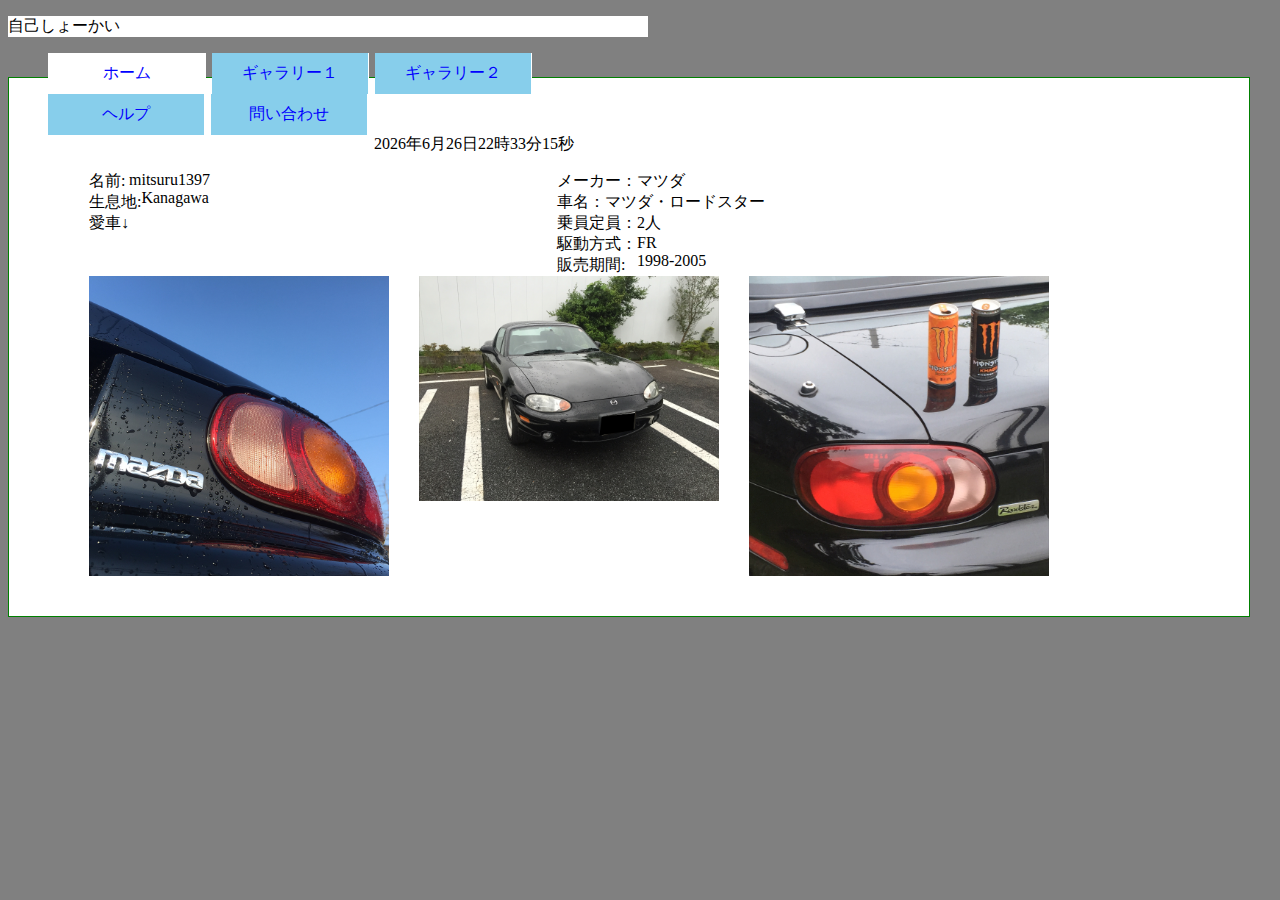
<file: index.html>
<!DOCTYPE html>
<html lang="ja">
  <head>
    <meta charset = "UTF-8">
    <link rel="stylesheet" type="text/css" href="css/default.css">
    <title>自己紹介だってさ</title>
  </head>
  <body>
    <header>
      <p>自己しょーかい</p>
    </header>
        <nav id="gnav">
      <ul>
        <li><a href="#" class="selected">ホーム</a></li>
        <li><a href="#">ギャラリー１</a></li>
        <li><a href="#">ギャラリー２</a></li>
        <li><a href="#">ヘルプ</a></li>
        <li><a href="#">問い合わせ</a></li>
      </ul>
    </nav>
    <article id="main">
    <section class="car_picture">
      <p id="countdown"></p>
    <script type ="text/javascript" src="js/default.js"></script>
    <d1 class = "explanation">
      <dt>名前:</dt><dd>mitsuru1397</dd>
      <dt>生息地:</dt><dd>Kanagawa</dd>
      <dt>愛車↓</dt>
    </d1>
      <d1 class="explanation">
        <dt>メーカー：</dt><dd>マツダ</dd>
        <dt>車名：</dt><dd>マツダ・ロードスター</dd>
        <dt>乗員定員：</dt><dd>2人</dd>
        <dt>駆動方式：</dt><dd>FR</dd>
        <dt>販売期間:</dt><dd>1998-2005</dd>
        
      </d1>
      <img src="img/IMG_2617.jpg" alt="NB8Cテール" width=300 class="photo">
      <img src="img/IMG_4325.jpg" alt="" width=300 class="photo">
      <img src="img/IMG_4353.jpg" alt="" width=300 class="photo">
      </section>
    </article>
  </body>
</html>
</file>
<file: css/default.css>
@charset "utf-8";

#main{
  width: 1080px;
  margin: 40px auto;
padding: 40px 80px;
border: green 1px solid;
background-color: white;
}
.photo{
  float: left;
  margin-right: 30px;
}
.car_picture:after{
  content: "";
  clear: both;
  display: block;
}
.explanation{
  float: left;
  width: 468px;
}


body{
  background-color: gray;
  width:50%
}

.center{
  margin: 0 auto 0 auto;
  width: 50%;
}

header{
  background-color: white;
}

u1{
  list-style: none; /*・を消す*/
  margin: 0;
  padding: 0;
}

li{
  float: left;
  margin-right: 1%;
}

.image:after{
  /*clear-fix */
  content: "";
  display: block;
  clear: both;
}

dt{
  clear: left;
  float: left;
  font-weight: hold;
}

#ingredient{
  border: 2px solid lightcoral;
}

th, td{
  border: 1px solid lightcoral;
}

#gnav a {
  display: block; /* a要素のブロック化 */
  padding:10px 0; /*上下に空間を確保する */
  text-align: center; /*中央ぞろえ*/
  text-decoration: none; /*下線を消す*/
  background: skyblue;
  color: blue;
}

#gnav a:hover{
  background: lightskyblue;
  color: black;
}

#gnav a.selected {
  background: white;
  color: blue;
  font-weight: hold;
}


#gnav li {
  float: left; /*固定幅にするためにfloatで指定 */
  width: 156px;
  border-right: white 1px solid; /* 右に線を引く */
  list-style-type: none; /* 点を消す */
}
#gnav li:first-child {
  border-left:white 1px solid; /*左にも線を引く*/
}

.breadcrumbs li {
  display: inline;  /*liを横並び*/
  list-style-type: none;  /*点を消す*/
}

.breadcrumbs li:before {
  content: " > "; /* liの前に記号追加*/
}

.breadcrumbs li:first-child:befor {
  content:""; /*最初だけcontentを消す */
}
</file>
